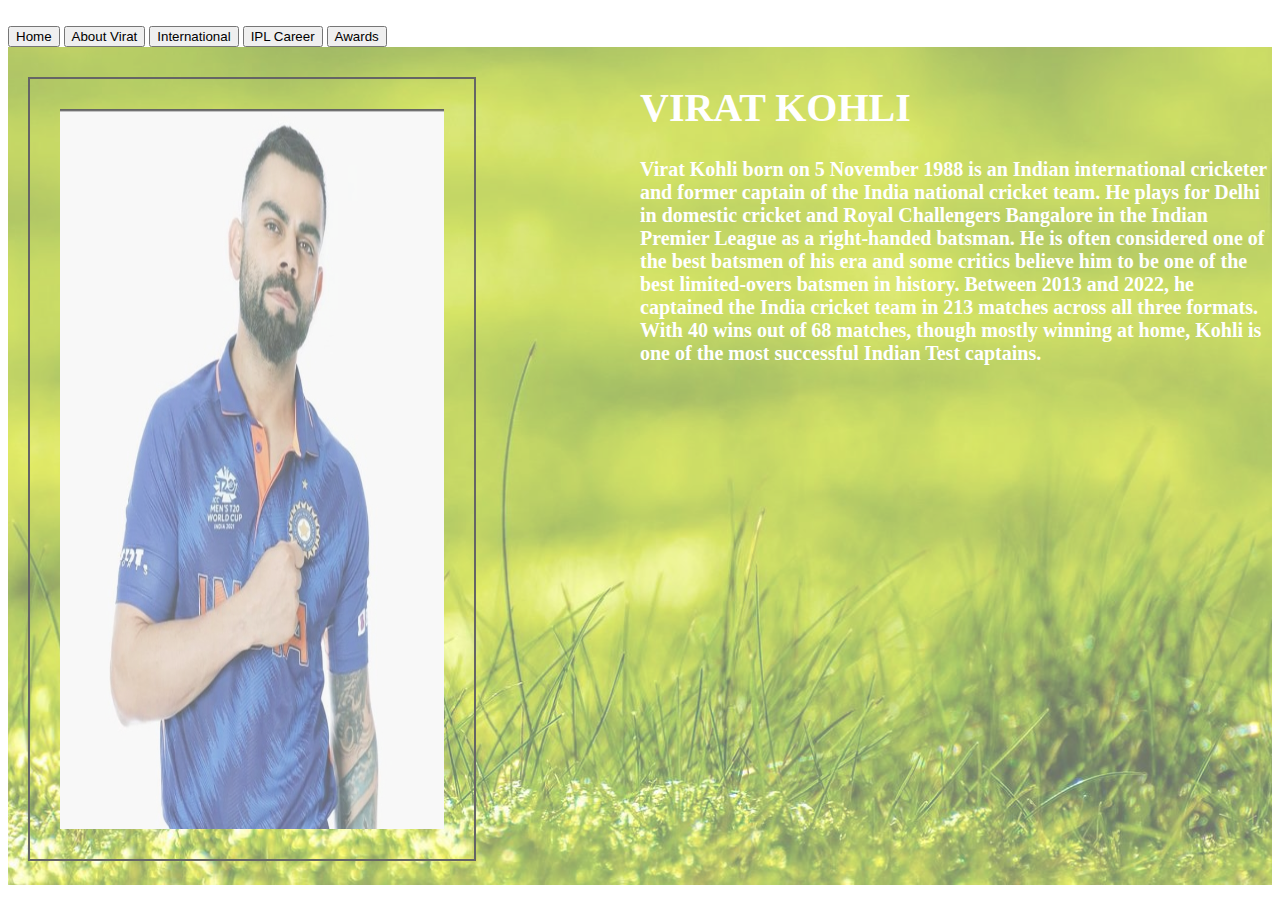
<file: index.html>
<!DOCTYPE html>
<html lang="en">
<head>
    <meta charset="UTF-8">
    <meta http-equiv="X-UA-Compatible" content="IE=edge">
    <meta name="viewport" content="width=device-width, initial-scale=1.0">
    <!-- CSS only -->
    <link href="style.css" rel="stylesheet">
    <link href="https://cdn.jsdelivr.net/npm/bootstrap@5.2.0-beta1/dist/css/bootstrap.min.css" rel="stylesheet"
        integrity="sha384-0evHe/X+R7YkIZDRvuzKMRqM+OrBnVFBL6DOitfPri4tjfHxaWutUpFmBp4vmVor" crossorigin="anonymous">
    <!-- JavaScript Bundle with Popper -->
    <script src="https://cdn.jsdelivr.net/npm/bootstrap@5.2.0-beta1/dist/js/bootstrap.bundle.min.js"
        integrity="sha384-pprn3073KE6tl6bjs2QrFaJGz5/SUsLqktiwsUTF55Jfv3qYSDhgCecCxMW52nD2"
        crossorigin="anonymous"></script>
    
    <title>Unsung Celebrities</title>
</head>
<body>
    <script>
        function about(){
            window.open("about.html", "_self")
        }
        function inter() {
            window.open("inter.html", "_self")
        }
        function ipl() {
            window.open("ipl.html", "_self")
        }
        function award() {
            window.open("award.html", "_self")
        }
    </script>
    <nav class="navbar bg-dark">
        <div class="container-fluid">
            <a class="navbar-brand" style="color: white;">Unsung Celebrities</a>
            <form class="d-flex">
               
               <button onclick='home()' class="btn btn-outline-success me-3 active" type="button">Home</button>
               <button onclick='about()' class="btn btn-sm btn-outline-success me-3" type="button">About Virat</button>
               <button onclick='inter()' class="btn btn-outline-success me-3" type="button">International</button>
               <button onclick='ipl()' class="btn btn-sm btn-outline-success me-3" type="button">IPL Career</button>
               <button onclick='award()' class="btn btn-outline-success me-3" type="button">Awards</button>
               
            </form>
        </div>
    </nav>

    <div class="container">
        <div class="column">
          <img class='vk_img' src='images/virat.jpg'/>
        </div>
        <div class="column read">
          <h1>VIRAT KOHLI</h1>
          <p>
            Virat Kohli born on 5 November 1988 is an Indian international cricketer and former
            captain of the India national cricket team. He plays for Delhi in domestic cricket and Royal Challengers Bangalore in
            the Indian Premier League as a right-handed batsman. He is often considered one of the best batsmen of his era and some
            critics believe him to be one of the best limited-overs batsmen in history. Between 2013 and 2022, he captained the
            India cricket team in 213 matches across all three formats. With 40 wins out of 68 matches, though mostly winning at
            home, Kohli is one of the most successful Indian Test captains.
          </p>
        </div>
    </div>
    
</body>
</html>
</file>
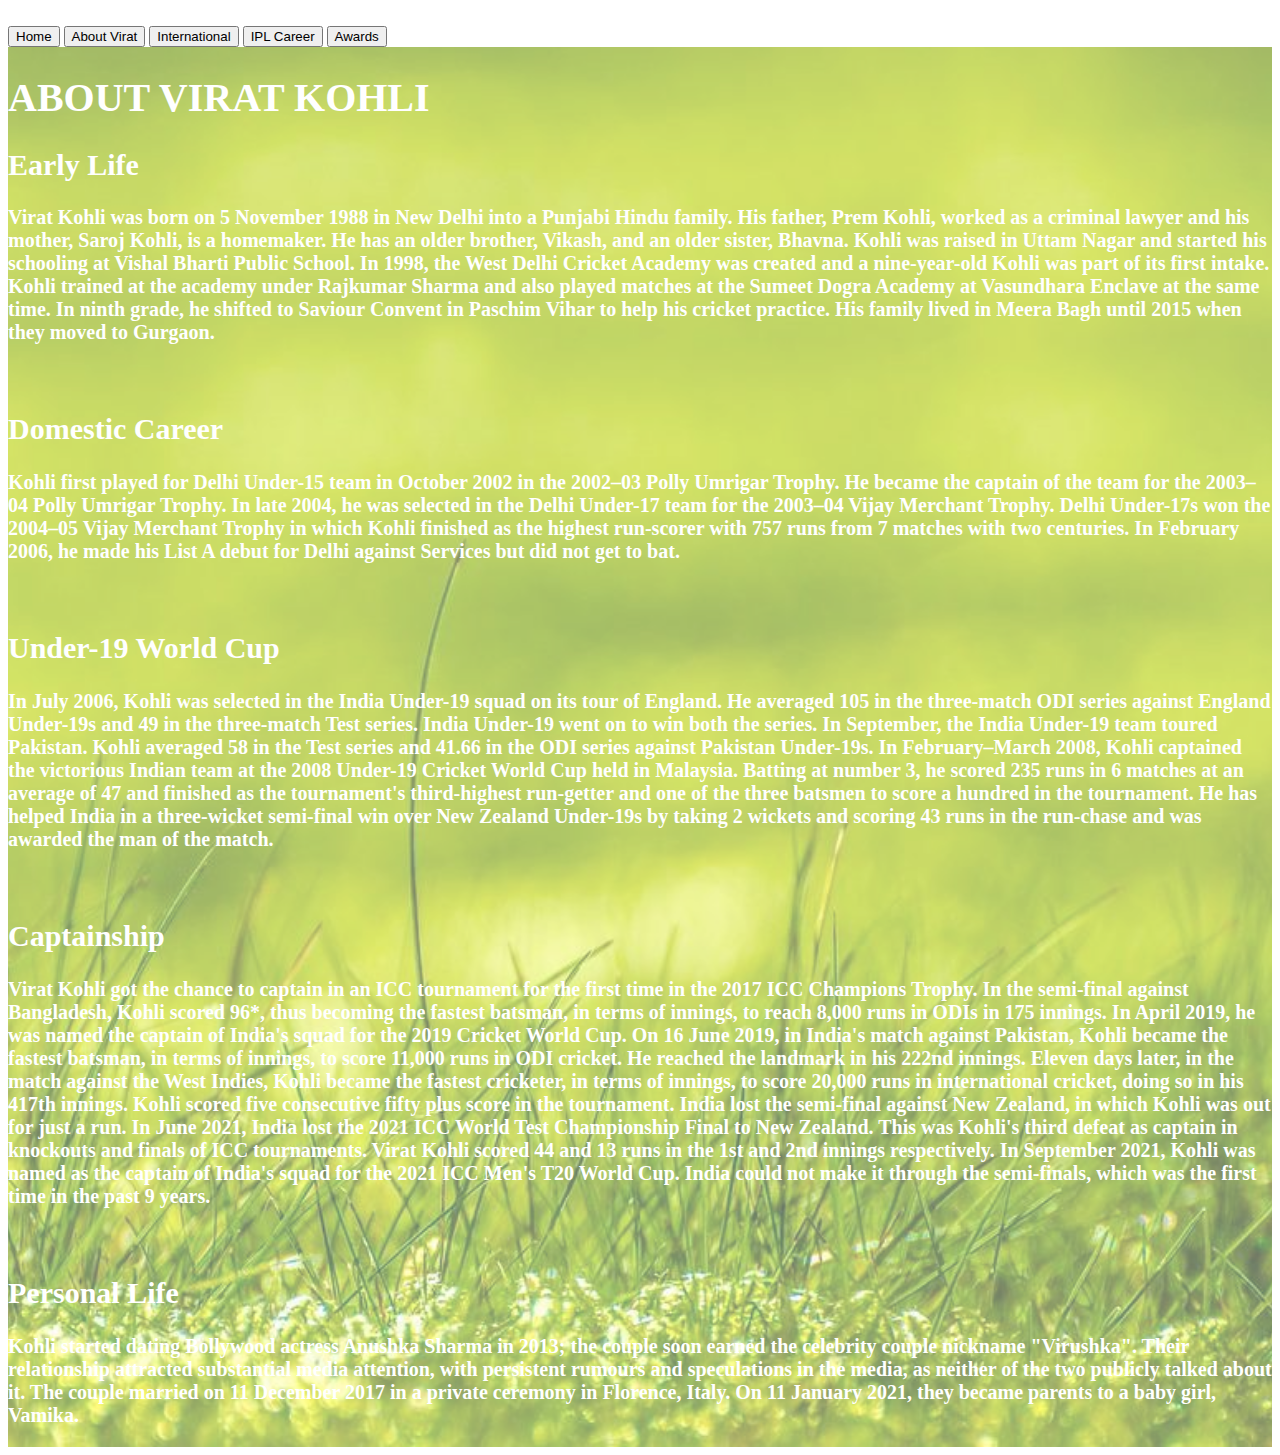
<file: about.html>
<!DOCTYPE html>
<html lang="en">

<head>
    <meta charset="UTF-8">
    <meta http-equiv="X-UA-Compatible" content="IE=edge">
    <meta name="viewport" content="width=device-width, initial-scale=1.0">
    <!-- CSS only -->
    <link href="style.css" rel="stylesheet">
    <link href="https://cdn.jsdelivr.net/npm/bootstrap@5.2.0-beta1/dist/css/bootstrap.min.css" rel="stylesheet"
        integrity="sha384-0evHe/X+R7YkIZDRvuzKMRqM+OrBnVFBL6DOitfPri4tjfHxaWutUpFmBp4vmVor" crossorigin="anonymous">
    <!-- JavaScript Bundle with Popper -->
    <script src="https://cdn.jsdelivr.net/npm/bootstrap@5.2.0-beta1/dist/js/bootstrap.bundle.min.js"
        integrity="sha384-pprn3073KE6tl6bjs2QrFaJGz5/SUsLqktiwsUTF55Jfv3qYSDhgCecCxMW52nD2"
        crossorigin="anonymous"></script>

    <title>Unsung Celebrities</title>
</head>

<body>
    <script>
        function home(){
           window.open("index.html", "_self") 
        }
        function about() {
            window.open("about.html", "_self")
        }
        function inter() {
            window.open("inter.html", "_self")
        }
        function ipl() {
            window.open("ipl.html", "_self")
        }
        function award() {
            window.open("award.html", "_self")
        }
    </script>
    <nav class="navbar bg-dark">
        <div class="container-fluid">
            <a class="navbar-brand" style="color: white;">Unsung Celebrities</a>
            <form class="d-flex">
                <button onclick='home()' class="btn btn-outline-success me-3" type="button">Home</button>
                <button onclick='about()' class="btn btn-sm btn-outline-success me-3 active" type="button">About Virat</button>
                <button onclick='inter()' class="btn btn-outline-success me-3"
                    type="button">International</button>
                <button onclick='ipl()' class="btn btn-sm btn-outline-success me-3" type="button">IPL Career</button>
                <button onclick='award()' class="btn btn-outline-success me-3 " type="button">Awards</button>

            </form>
        </div>
    </nav>

    <div class="container read">
        <h1>ABOUT VIRAT KOHLI</h1>
     

        <h2>Early Life</h2>
        <p>
            Virat Kohli was born on 5 November 1988 in New Delhi into a Punjabi Hindu family. His father, Prem Kohli, worked as
            a criminal lawyer and his mother, Saroj Kohli, is a homemaker. He has an older brother, Vikash, and an older
            sister, Bhavna.
            
            Kohli was raised in Uttam Nagar and started his schooling at Vishal Bharti Public School. In 1998, the West
            Delhi Cricket Academy was created and a nine-year-old Kohli was part of its first intake. Kohli trained at the
            academy under Rajkumar Sharma and also played matches at the Sumeet Dogra Academy at Vasundhara Enclave at the same
            time. In ninth grade, he shifted to Saviour Convent in Paschim Vihar to help his cricket practice. His
            family lived in Meera Bagh until 2015 when they moved to Gurgaon.
        </p>
        <br>

        <h2>Domestic Career</h2>
        <p>
            Kohli first played for Delhi Under-15 team in October 2002 in the 2002–03 Polly Umrigar Trophy. He became the captain of
            the team for the 2003–04 Polly Umrigar Trophy. In late 2004, he was selected in the Delhi Under-17 team for the 2003–04
            Vijay Merchant Trophy. Delhi Under-17s won the 2004–05 Vijay Merchant Trophy in which Kohli finished as the highest
            run-scorer with 757 runs from 7 matches with two centuries. In February 2006, he made his List A debut for Delhi
            against Services but did not get to bat.

        </p>
        <br>

        <h2>Under-19 World Cup</h2>
        <p>
            In July 2006, Kohli was selected in the India Under-19 squad on its tour of England. He averaged 105 in the three-match
            ODI series against England Under-19s and 49 in the three-match Test series. India Under-19 went on to win both
            the series. In September, the India Under-19 team toured Pakistan. Kohli averaged 58 in the Test series and 41.66 in
            the ODI series against Pakistan Under-19s.

            In February–March 2008, Kohli captained the victorious Indian team at the 2008 Under-19 Cricket World Cup held in
            Malaysia. Batting at number 3, he scored 235 runs in 6 matches at an average of 47 and finished as the tournament's
            third-highest run-getter and one of the three batsmen to score a hundred in the tournament. He has helped India
            in a three-wicket semi-final win over New Zealand Under-19s by taking 2 wickets and scoring 43 runs in the run-chase and
            was awarded the man of the match.
        </p>
        <br>

        <h2>Captainship</h2>
        <p>
            Virat Kohli got the chance to captain in an ICC tournament for the first time in the 2017 ICC Champions Trophy. In the
            semi-final against Bangladesh, Kohli scored 96*, thus becoming the fastest batsman, in terms of innings, to reach 8,000
            runs in ODIs in 175 innings.

            In April 2019, he was named the captain of India's squad for the 2019 Cricket World Cup. On 16 June 2019, in
            India's match against Pakistan, Kohli became the fastest batsman, in terms of innings, to score 11,000 runs in ODI
            cricket. He reached the landmark in his 222nd innings. Eleven days later, in the match against the West Indies,
            Kohli became the fastest cricketer, in terms of innings, to score 20,000 runs in international cricket, doing so in his
            417th innings. Kohli scored five consecutive fifty plus score in the tournament. India lost the semi-final against
            New Zealand, in which Kohli was out for just a run.

            In June 2021, India lost the 2021 ICC World Test Championship Final to New Zealand. This was Kohli's third
            defeat as captain in knockouts and finals of ICC tournaments. Virat Kohli scored 44 and 13 runs in the 1st and
            2nd innings respectively. In September 2021, Kohli was named as the captain of India's squad for the 2021 ICC Men's T20 World Cup. India could not make it through the semi-finals, which was the first time in the past 9 years.
        </p>
        <br>

        <h2>Personal Life</h2>
        <p>
            Kohli started dating Bollywood actress Anushka Sharma in 2013; the couple soon earned the celebrity couple nickname
            "Virushka". Their relationship attracted substantial media attention, with persistent rumours and speculations
            in the media, as neither of the two publicly talked about it. The couple married on 11 December 2017 in a private
            ceremony in Florence, Italy. On 11 January 2021, they became parents to a baby girl, Vamika.
        </p>

    </div>

</body>

</html>
</file>
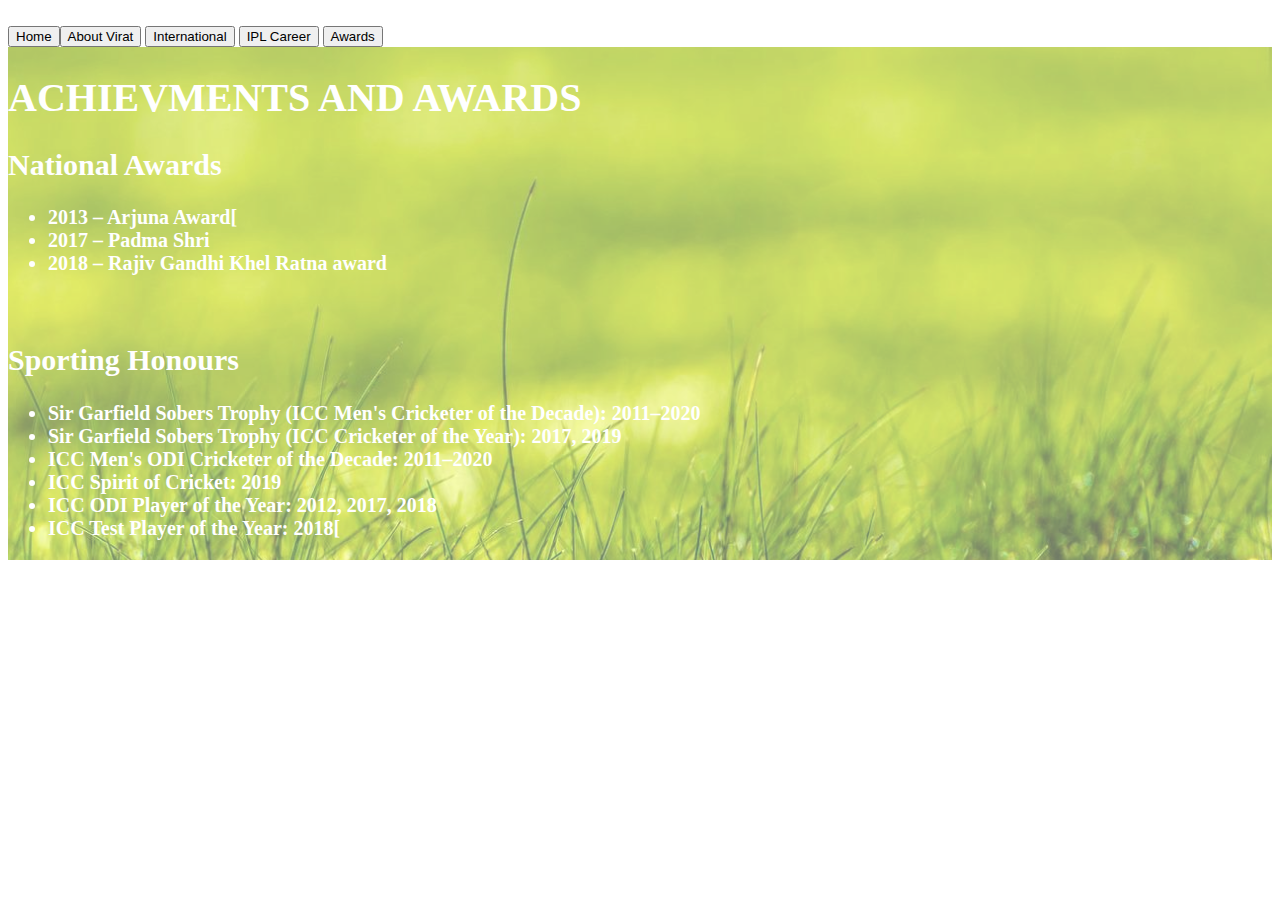
<file: award.html>
<!DOCTYPE html>
<html lang="en">

<head>
    <meta charset="UTF-8">
    <meta http-equiv="X-UA-Compatible" content="IE=edge">
    <meta name="viewport" content="width=device-width, initial-scale=1.0">
    <!-- CSS only -->
    <link href="style.css" rel="stylesheet">
    <link href="https://cdn.jsdelivr.net/npm/bootstrap@5.2.0-beta1/dist/css/bootstrap.min.css" rel="stylesheet"
        integrity="sha384-0evHe/X+R7YkIZDRvuzKMRqM+OrBnVFBL6DOitfPri4tjfHxaWutUpFmBp4vmVor" crossorigin="anonymous">
    <!-- JavaScript Bundle with Popper -->
    <script src="https://cdn.jsdelivr.net/npm/bootstrap@5.2.0-beta1/dist/js/bootstrap.bundle.min.js"
        integrity="sha384-pprn3073KE6tl6bjs2QrFaJGz5/SUsLqktiwsUTF55Jfv3qYSDhgCecCxMW52nD2"
        crossorigin="anonymous"></script>

    <title>Unsung Celebrities</title>
</head>

<body>
    <script>
        function home() {
                window.open("index.html", "_self")
        }
        function about() {
            window.open("about.html", "_self")
        }
        function inter() {
            window.open("inter.html", "_self")
        }
        function ipl() {
            window.open("ipl.html", "_self")
        }
        function award() {
            window.open("award.html", "_self")
        }
    </script>
    <nav class="navbar bg-dark">
        <div class="container-fluid">
            <a class="navbar-brand" style="color: white;">Unsung Celebrities</a>
            <form class="d-flex">
                <button onclick='home()' class="btn btn-outline-success me-3" type="button">Home</buttononclick=class=>
                <button onclick='about()' class="btn btn-sm btn-outline-success me-3" type="button">About Virat</button>
                <button onclick='inter()' class="btn btn-outline-success me-3"
                    type="button">International</button>
                <button onclick='ipl()' class="btn btn-sm btn-outline-success me-3" type="button">IPL Career</button>
                <button onclick='award()' class="btn btn-outline-success me-3 active" type="button">Awards</button>

            </form>
        </div>
    </nav>

    <div class="container read">
        <h1>ACHIEVMENTS AND AWARDS</h1>
        <h2>National Awards</h2>
        <ul>
            <li>2013 – Arjuna Award[</li>
            <li>2017 – Padma Shri</li>
            <li>2018 – Rajiv Gandhi Khel Ratna award</li>
        </ul>
        <br>
        <h2>Sporting Honours</h2>
        <ul>
            <li>Sir Garfield Sobers Trophy (ICC Men's Cricketer of the Decade): 2011–2020</li>
            <li>Sir Garfield Sobers Trophy (ICC Cricketer of the Year): 2017, 2019</li>
            <li>ICC Men's ODI Cricketer of the Decade: 2011–2020</li>
            <li>ICC Spirit of Cricket: 2019</li>
            <li>ICC ODI Player of the Year: 2012, 2017, 2018</li>
            <li>ICC Test Player of the Year: 2018[</li>
            
        </ul>
            
    </div>

</body>

</html>
</file>
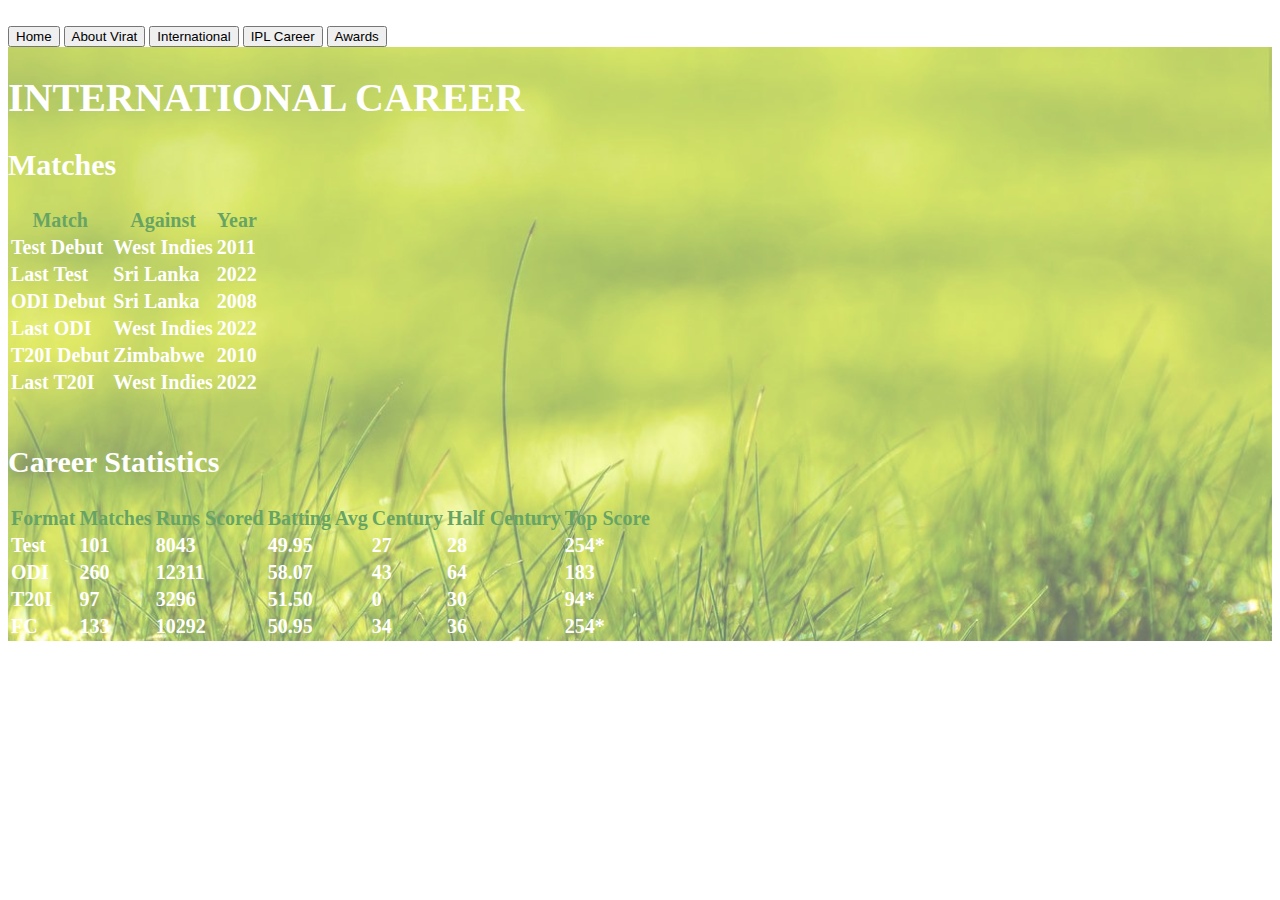
<file: inter.html>
<!DOCTYPE html>
<html lang="en">

<head>
    <meta charset="UTF-8">
    <meta http-equiv="X-UA-Compatible" content="IE=edge">
    <meta name="viewport" content="width=device-width, initial-scale=1.0">
    <!-- CSS only -->
    <link href="style.css" rel="stylesheet">
    <link href="https://cdn.jsdelivr.net/npm/bootstrap@5.2.0-beta1/dist/css/bootstrap.min.css" rel="stylesheet"
        integrity="sha384-0evHe/X+R7YkIZDRvuzKMRqM+OrBnVFBL6DOitfPri4tjfHxaWutUpFmBp4vmVor" crossorigin="anonymous">
    <!-- JavaScript Bundle with Popper -->
    <script src="https://cdn.jsdelivr.net/npm/bootstrap@5.2.0-beta1/dist/js/bootstrap.bundle.min.js"
        integrity="sha384-pprn3073KE6tl6bjs2QrFaJGz5/SUsLqktiwsUTF55Jfv3qYSDhgCecCxMW52nD2"
        crossorigin="anonymous"></script>

    <title>Unsung Celebrities</title>
</head>

<body>
    <script>
        function home() {
                window.open("index.html", "_self")
        }
        function about() {
            window.open("about.html", "_self")
        }
        function inter() {
            window.open("inter.html", "_self")
        }
        function ipl() {
            window.open("ipl.html", "_self")
        }
        function award() {
            window.open("award.html", "_self")
        }
    </script>
    <nav class="navbar bg-dark">
        <div class="container-fluid">
            <a class="navbar-brand" style="color: white;">Unsung Celebrities</a>
            <form class="d-flex">
                <button onclick='home()' class="btn btn-outline-success me-3" type="button">Home</button>
                <button onclick='about()' class="btn btn-sm btn-outline-success me-3" type="button">About Virat</button>
                <button onclick='inter()' class="btn btn-outline-success me-3 active" type="button">International</button>
                <button onclick='ipl()' class="btn btn-sm btn-outline-success me-3" type="button">IPL Career</button>
                <button onclick='award()' class="btn btn-outline-success me-3" type="button">Awards</button>

            </form>
        </div>
    </nav>

    <div class="container read">
        <h1>INTERNATIONAL CAREER</h1>
        <h2>Matches</h2>
        <table class="table">
            <thead style="color:rgb(0, 105, 0)">
                <tr>
                    <th scope="col">Match</th>
                    <th scope="col">Against</th>
                    <th scope="col">Year</th>
                </tr>
            </thead>
            <tbody style="color:white;">
                <tr>
                    <td>Test Debut</td>
                    <td>West Indies</td>
                    <td>2011</td>
                </tr>
                <tr>
                    <td>Last Test</td>
                    <td>Sri Lanka</td>
                    <td>2022</td>
                </tr>
                <tr>
                    <td>ODI Debut</td>
                    <td>Sri Lanka</td>
                    <td>2008</td>
                </tr>
                <tr>
                    <td>Last ODI</td>
                    <td>West Indies</td>
                    <td>2022</td>
                </tr>
                <tr>
                    <td>T20I Debut</td>
                    <td>Zimbabwe</td>
                    <td>2010</td>
                </tr>
                <tr>
                    <td>Last T20I</td>
                    <td>West Indies</td>
                    <td>2022</td>
                </tr>
                
            </tbody>
        </table>
        <br>
        <h2>Career Statistics</h2>
        <table class="table">
            <thead style="color:rgb(0, 105, 0)">
                <tr>
                    <th scope="col">Format</th>
                    <th scope="col">Matches</th>
                    <th scope="col">Runs Scored</th>
                    <th scope="col">Batting Avg</th>
                    <th scope="col">Century</th>
                    <th scope="col">Half Century</th>
                    <th scope="col">Top Score</th>
                </tr>
            </thead>
            <tbody style="color: white;">
                <tr>
                    <td>Test</td>
                    <td>101</td>
                    <td>8043</td>
                    <td>49.95</td>
                    <td>27</td>
                    <td>28</td>
                    <td>254*</td>
                </tr>
                <tr>
                    <td>ODI</td>
                    <td>260</td>
                    <td>12311</td>
                    <td>58.07</td>
                    <td>43</td>
                    <td>64</td>
                    <td>183</td>
                </tr>
                <tr>
                    <td>T20I</td>
                    <td>97</td>
                    <td>3296</td>
                    <td>51.50</td>
                    <td>0</td>
                    <td>30</td>
                    <td>94*</td>
                </tr>
                <tr>
                    <td>FC</td>
                    <td>133</td>
                    <td>10292</td>
                    <td>50.95</td>
                    <td>34</td>
                    <td>36</td>
                    <td>254*</td>
                </tr>
                
            </tbody>
        </table>

        
    </div>

</body>

</html>
</file>
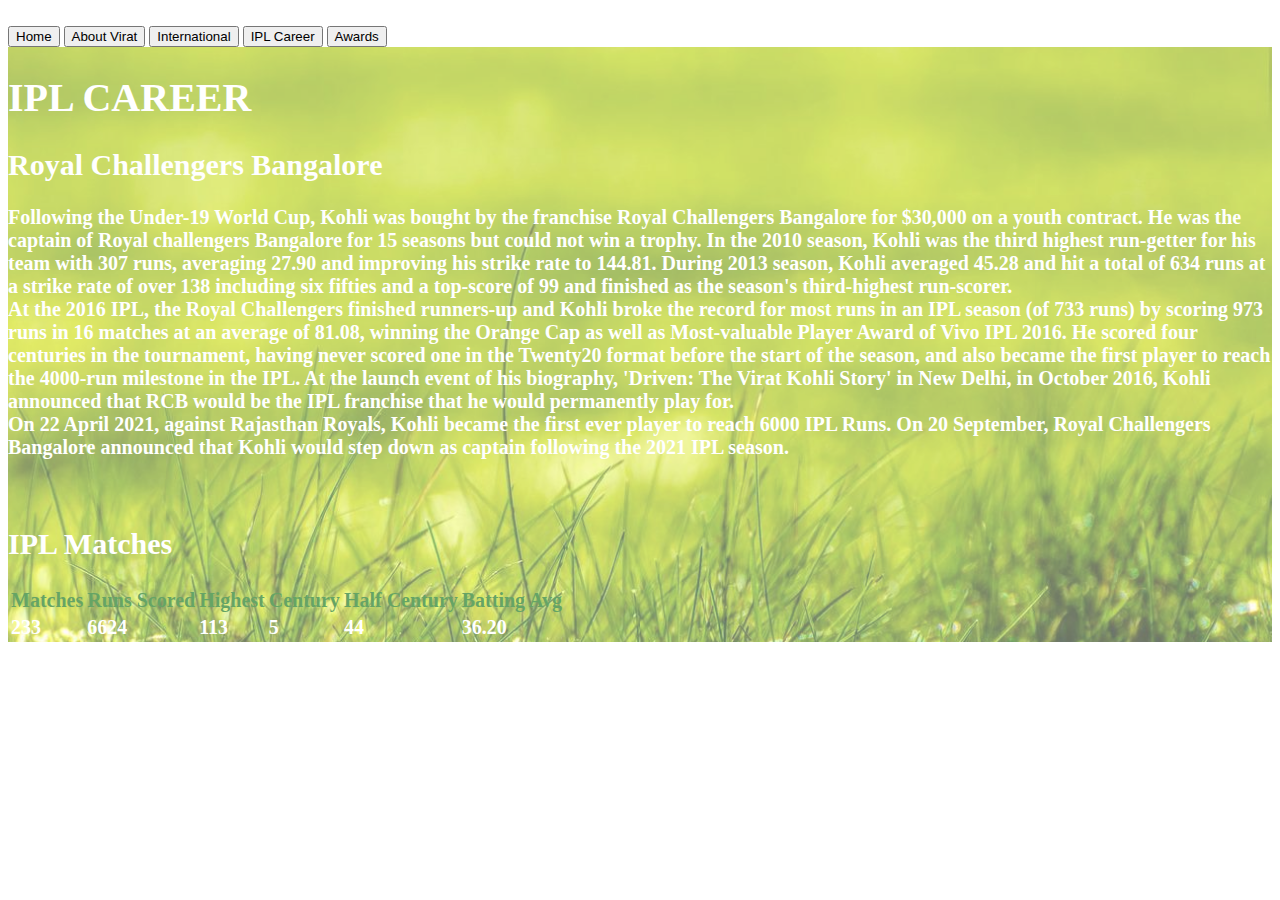
<file: ipl.html>
<!DOCTYPE html>
<html lang="en">

<head>
    <meta charset="UTF-8">
    <meta http-equiv="X-UA-Compatible" content="IE=edge">
    <meta name="viewport" content="width=device-width, initial-scale=1.0">
    <!-- CSS only -->
    <link href="style.css" rel="stylesheet">
    <link href="https://cdn.jsdelivr.net/npm/bootstrap@5.2.0-beta1/dist/css/bootstrap.min.css" rel="stylesheet"
        integrity="sha384-0evHe/X+R7YkIZDRvuzKMRqM+OrBnVFBL6DOitfPri4tjfHxaWutUpFmBp4vmVor" crossorigin="anonymous">
    <!-- JavaScript Bundle with Popper -->
    <script src="https://cdn.jsdelivr.net/npm/bootstrap@5.2.0-beta1/dist/js/bootstrap.bundle.min.js"
        integrity="sha384-pprn3073KE6tl6bjs2QrFaJGz5/SUsLqktiwsUTF55Jfv3qYSDhgCecCxMW52nD2"
        crossorigin="anonymous"></script>

    <title>Unsung Celebrities</title>
</head>

<body>
    <script>
        function home() {
            window.open("index.html", "_self")
        }
        function about() {
            window.open("about.html", "_self")
        }
        function inter() {
            window.open("inter.html", "_self")
        }
        function ipl() {
            window.open("ipl.html", "_self")
        }
        function award() {
            window.open("award.html", "_self")
        }
    </script>
    <nav class="navbar bg-dark">
        <div class="container-fluid">
            <a class="navbar-brand" style="color: white;">Unsung Celebrities</a>
            <form class="d-flex">
                <button onclick='home()' class="btn btn-outline-success me-3" type="button">Home</button>
                <button onclick='about()' class="btn btn-sm btn-outline-success me-3" type="button">About Virat</button>
                <button onclick='inter()' class="btn btn-outline-success me-3"
                    type="button">International</button>
                <button onclick='ipl()' class="btn btn-sm btn-outline-success me-3 active" type="button">IPL Career</button>
                <button onclick='award()' class="btn btn-outline-success me-3" type="button">Awards</button>

            </form>
        </div>
    </nav>

    <div class="container read">
        <h1>IPL CAREER</h1>
        <h2>Royal Challengers Bangalore</h2>
        <p>
            Following the Under-19 World Cup, Kohli was bought by the franchise Royal Challengers Bangalore for $30,000 on a youth
            contract. He was the captain of Royal challengers Bangalore for 15 seasons but could not win a
            trophy. In the 2010 season, Kohli was the third highest run-getter for his team with 307 runs, averaging 27.90 and improving his
            strike rate to 144.81. During 2013 season, Kohli averaged 45.28 and hit a total of 634 runs at a strike rate of over 138 including six fifties
            and a top-score of 99 and finished as the season's third-highest run-scorer.
            <br>
            At the 2016 IPL, the Royal Challengers finished runners-up and Kohli broke the record for most runs in an IPL season (of
            733 runs) by scoring 973 runs in 16 matches at an average of 81.08, winning the Orange Cap as well as Most-valuable
            Player Award of Vivo IPL 2016. He scored four centuries in the tournament, having never scored one in the
            Twenty20 format before the start of the season, and also became the first player to reach the 4000-run milestone in the
            IPL. At the launch event of his biography, 'Driven: The Virat Kohli Story' in New Delhi, in October 2016, Kohli
            announced that RCB would be the IPL franchise that he would permanently play for.
            <br>
            On 22 April 2021, against Rajasthan Royals, Kohli became the first ever player to reach 6000 IPL Runs. On 20
            September, Royal Challengers Bangalore announced that Kohli would step down as captain following the 2021 IPL season.
        </p>

        <br>
        <h2>IPL Matches</h2>
        <table class="table">
            <thead style="color:rgb(0, 105, 0)">
                <tr>
                    <th scope="col">Matches</th>
                    <th scope="col">Runs Scored</th>
                    <th scope="col">Highest</th>
                    <th scope="col">Century</th>
                    <th scope="col">Half Century</th>
                    <th scope="col">Batting Avg</th>
                </tr>
            </thead>
            <tbody style="color:white;">
                <tr>
                    <td>233</td>
                    <td>6624</td>
                    <td>113</td>
                    <td>5</td>
                    <td>44</td>
                    <td>36.20</td>
                </tr>
                
        
            </tbody>
        </table>
    </div>

</body>

</html>
</file>
<file: style.css>
.container {
    height: 100%;
    width: 100%;
    background-image: url("images/background.jpg");
    opacity: 60%;
    background-size: cover;
    background-position: center;
    position: relative;
    overflow: hidden;
}

.column{
    float: left;
    width: 50%;
    margin-top: 10px;
    
}

.read{

    font-size: 20px;
    font-weight: bold;
    color: white;
}

.vk_img{
    height: 80vh;
    width: 30vw;
    margin: 20px;
    padding: 30px;
    border: 2px solid black;
}
</file>
